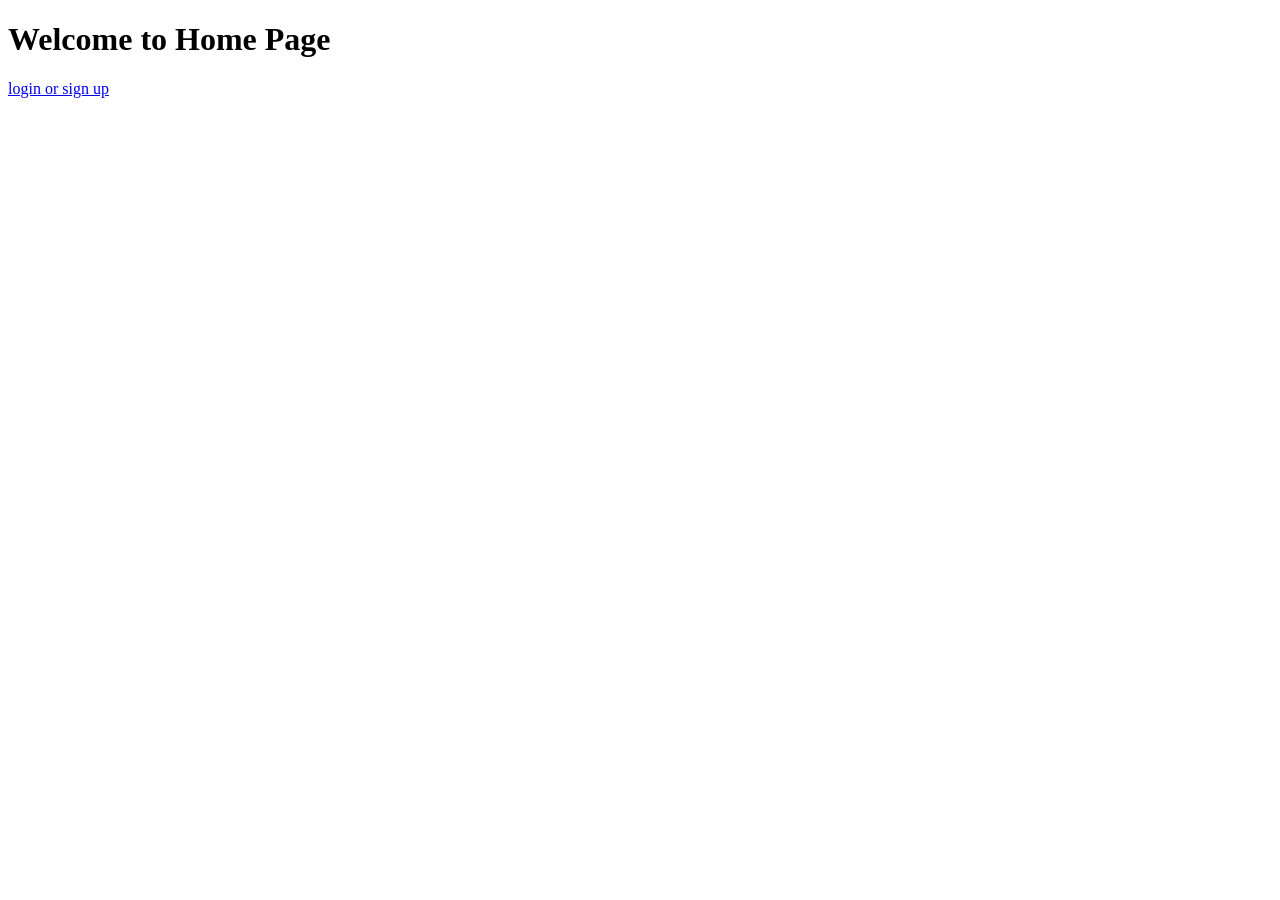
<file: front end/index.html>
<!DOCTYPE html>
<html>
<head>
    <title>Home Page</title>
    <link rel="stylesheet" href="D:\parking lot system\styles.css">
</head>
<body>

<h1>Welcome to Home Page</h1>

<a href="login.html">login or sign up</a>
</body>
</html>
</file>
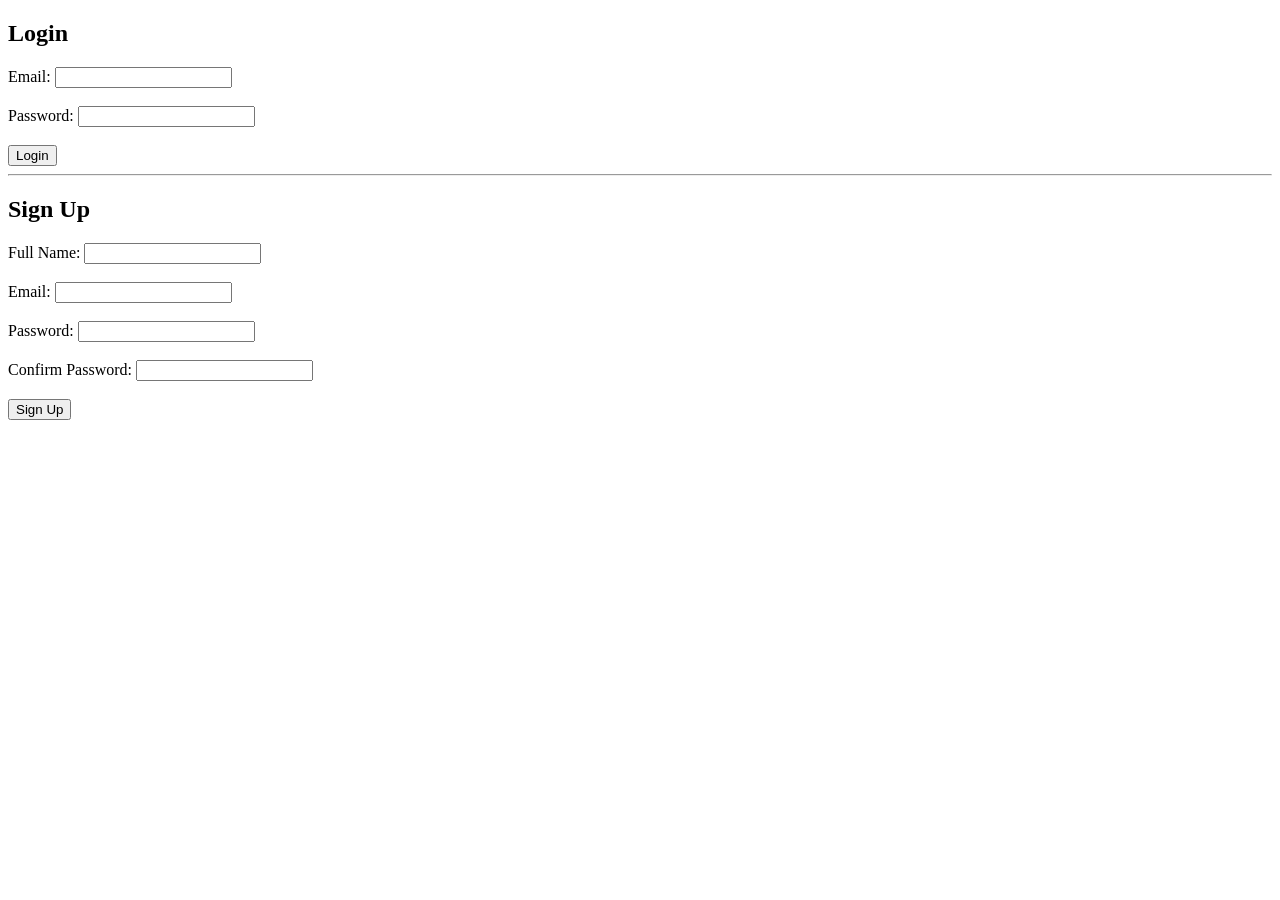
<file: front end/java files/index.html>
<!DOCTYPE html>
<html lang="en">
<head>
    <meta charset="UTF-8">
    <meta name="viewport" content="width=device-width, initial-scale=1.0">
    <title>Login & Sign Up</title>
</head>
<body>

    <!-- Login Form -->
    <h2>Login</h2>

    <form>
        <label for="login-email">Email:</label>
        <input type="email" id="login-email" name="email" required>

        <br><br>

        <label for="login-password">Password:</label>
        <input type="password" id="login-password" name="password" required>

        <br><br>

        <button type="submit">Login</button>
    </form>

    <hr>

    <!-- Sign Up Form -->
    <h2>Sign Up</h2>

    <form>
        <label for="name">Full Name:</label>
        <input type="text" id="name" name="name" required>

        <br><br>

        <label for="signup-email">Email:</label>
        <input type="email" id="signup-email" name="email" required>

        <br><br>

        <label for="signup-password">Password:</label>
        <input type="password" id="signup-password" name="password" required>

        <br><br>

        <label for="confirm-password">Confirm Password:</label>
        <input type="password" id="confirm-password" name="confirm-password" required>

        <br><br>

        <button type="submit">Sign Up</button>
    </form>

</body>
</html>
</file>
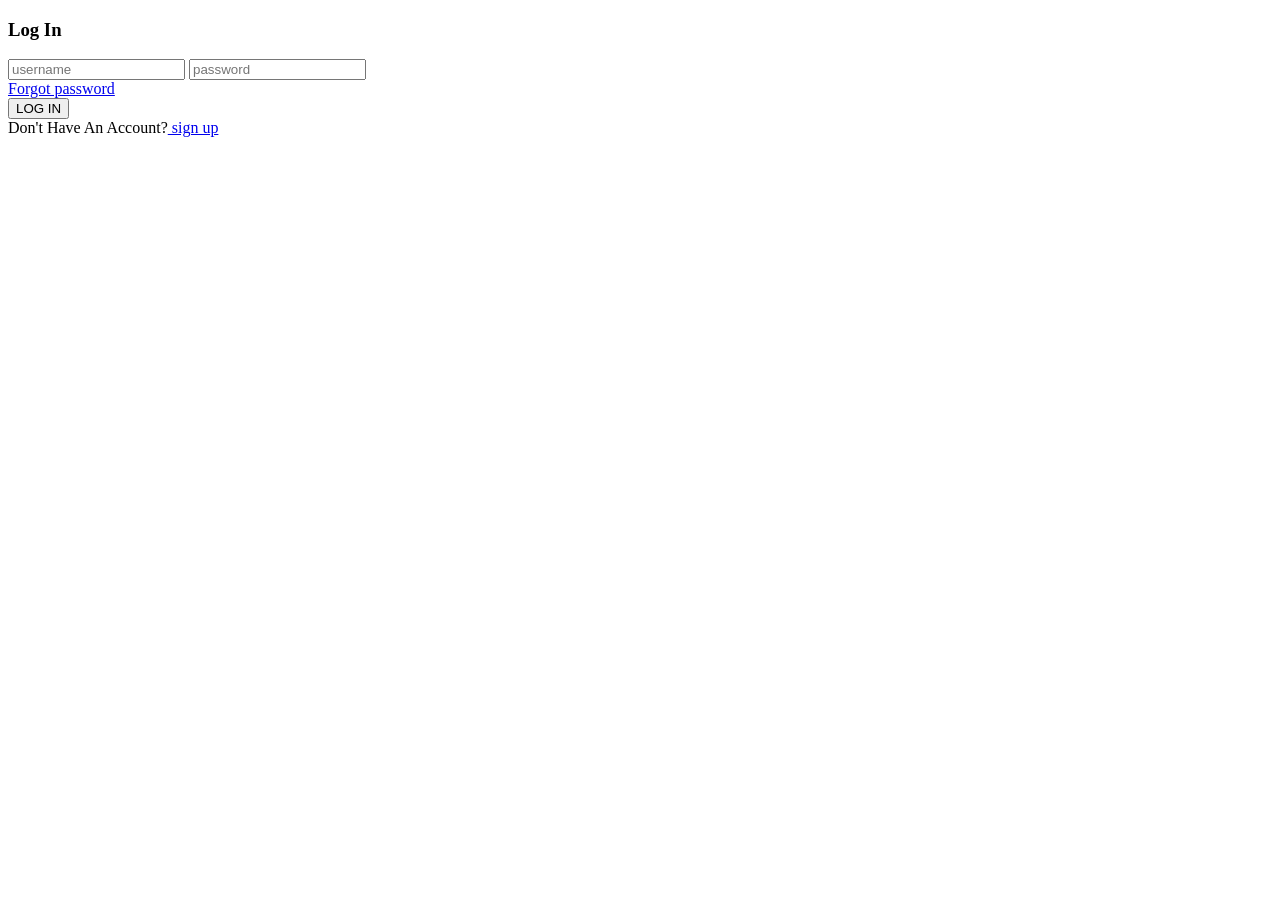
<file: front end/login.html>
<!DOCTYPE html>
<html lang="en">
<head>
    <meta charset="UTF-8">
    <meta name="viewport" content="width=device-width, initial-scale=1.0">
    <title>parking lot system</title>
    <link rel="stylesheet" href="D:\parking lot system\styles.css">

</head>
<body>
    <div class="form-container">
        <div class="form-header">
            <h3>Log In</h3>
        </div>
        <div class="input-container">
            <input type="text" placeholder="username" required> 
            <input type="password" placeholder="password" required> 
        <div class="forgot-password">
            <a href="#">Forgot password</a> 
        </div>    
        <div class="botton">
            <button class="submit" type="submit">LOG IN</button> 
        </div>  
        <div class="signup">
            Don't Have An Account?<a href="signup.html"> sign up</a>  
        </div>
    </div>
    </div>
</body>
</html>
</file>
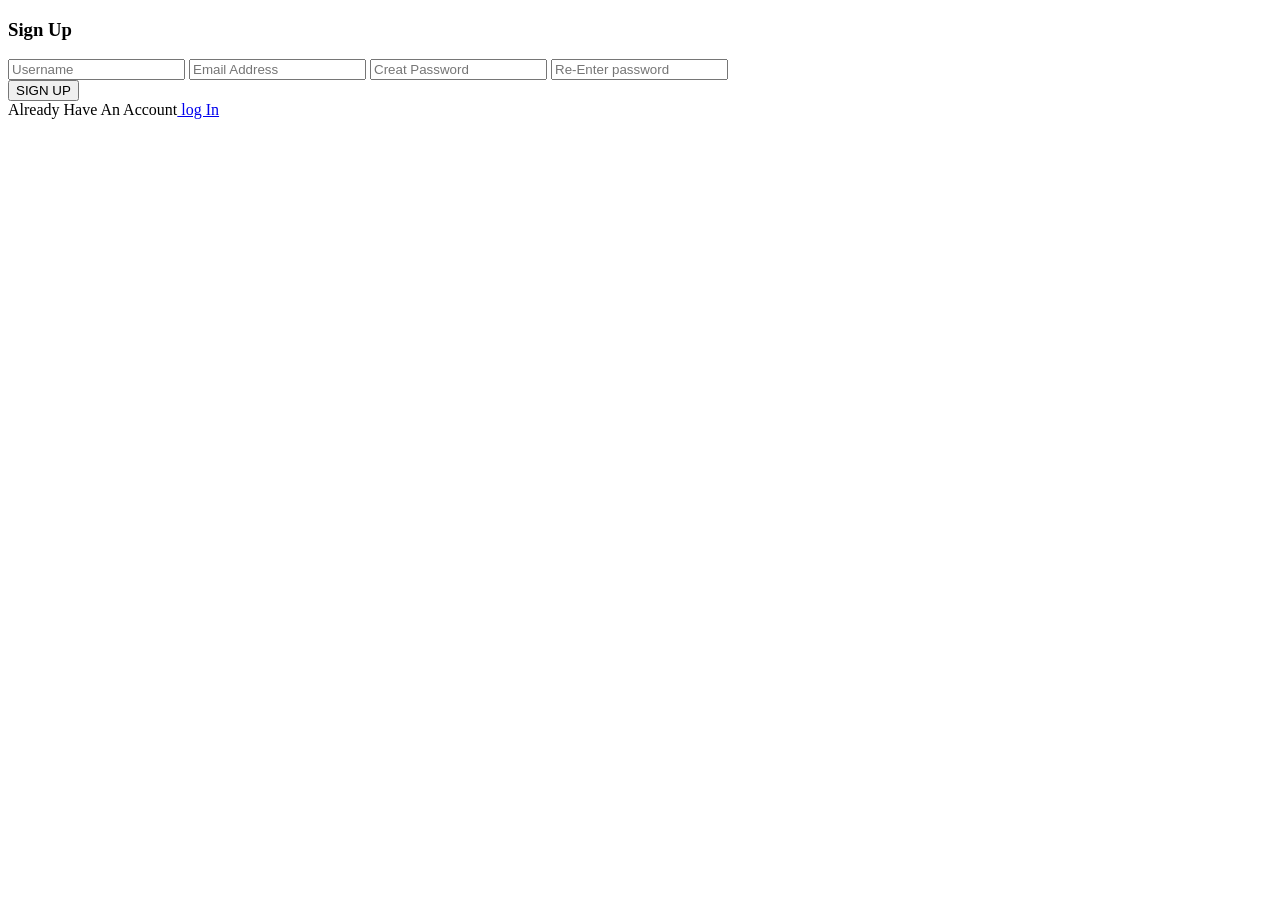
<file: front end/signup.html>
<!DOCTYPE html>
<html lang="en">
<head>
    <meta charset="UTF-8">
    <meta name="viewport" content="width=device-width, initial-scale=1.0">
    <title>signup</title>
    <link rel="stylesheet" href="D:\parking lot system\styles.css">
</head>
<body>
    <div class="form-container">
        <div class="form-header">
            <h3>Sign Up</h3>
        </div>
        <div class="input-container">
            <input type="text" placeholder="Username" required> 
            <input type="email" placeholder="Email Address " required> 
            <input type="password" placeholder="Creat Password" required>
            <input type="password" placeholder="Re-Enter password" required>     
        <div class="botton">
            <button class="submit" type="submit">SIGN UP</button> 
        </div>  
        <div class="signup">
             Already Have An Account<a href="login.html"> log In</a>  
        </div>
    </div>
    </div>
</body>
</html>
</file>
